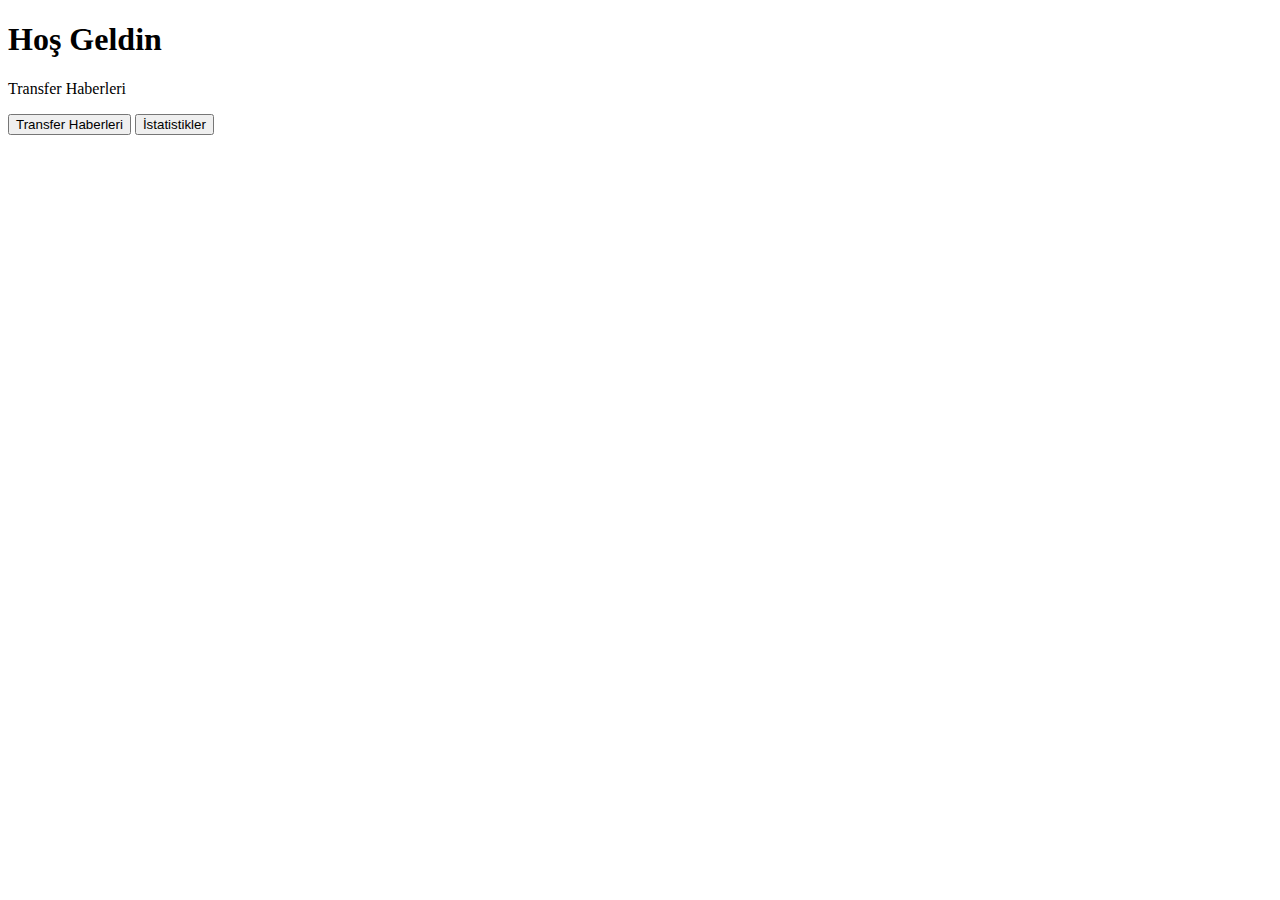
<file: index.html>
<!DOCTYPE html>
<html lang="tr">
<head>
  <meta charset="UTF-8">
  <title>Hoş geldin</title>
</head>
<body>

  <h1>Hoş Geldin</h1>
  <p>Transfer Haberleri</p>

</body>
</html>

<button id="transferBtn">Transfer Haberleri</button>

<button id="istatistikBtn">İstatistikler</button>

<script src="script.js"></script>
</boddy>
</html>
</file>
